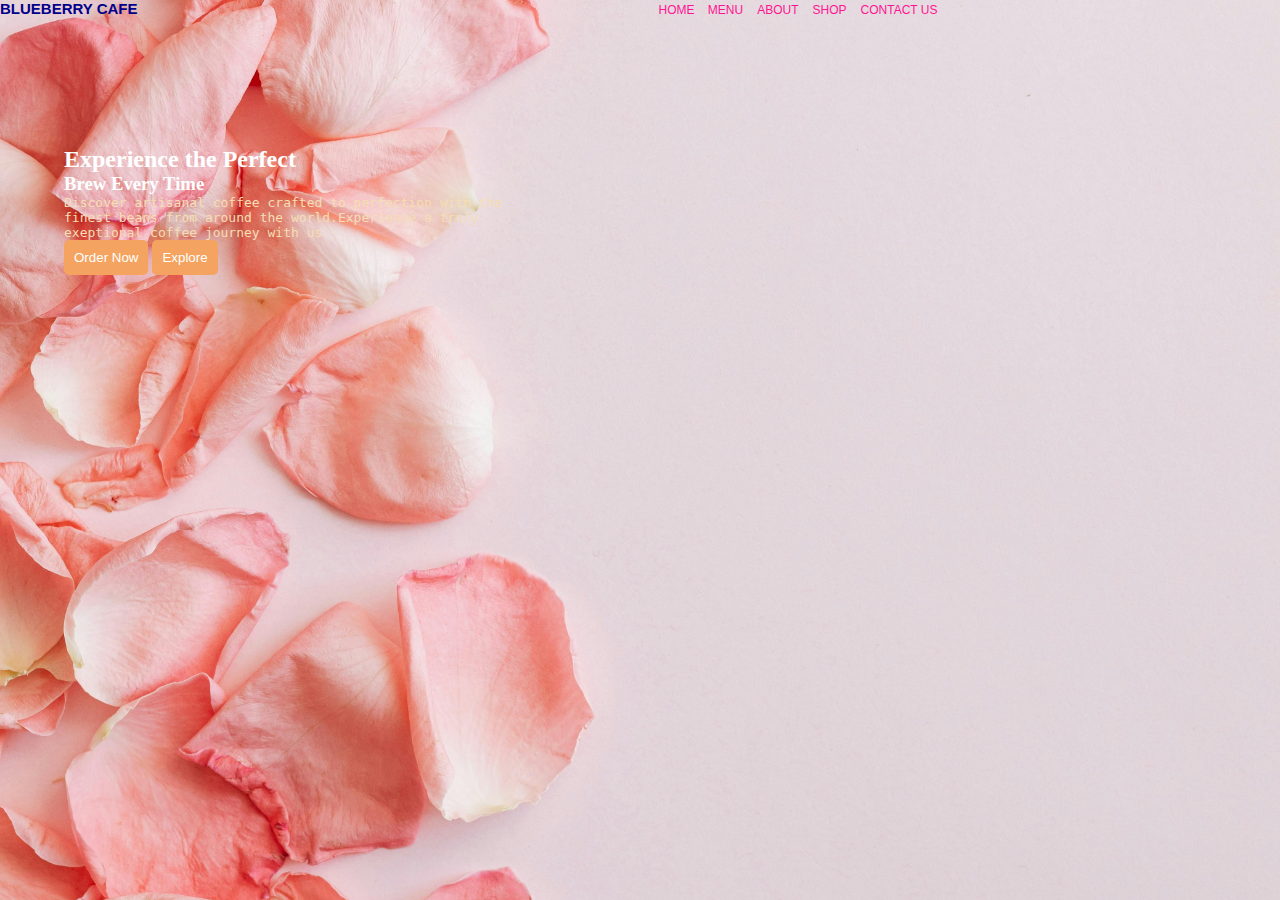
<file: index.html>
<!DOCTYPE html>
<html lang="en">
<head>
    <meta charset="UTF-8">
    <meta http-equiv="X-UA-Compatible" content="IE=edge">
    <meta name="viewport" content="width=device-width, initial-scale=1.0">
    <title>Coffee </title>
    <link rel="stylesheet" href="style.css">
    <link rel="stylesheet" href="https://cdnjs.cloudflare.com/ajax/libs/font-awesome/6.6.0/css/all.min.css" />
</head>
<body >
    <div class="image"></div>
    <div class="must">
    <h1 class="main">BLUEBERRY CAFE</h1>
    <ul>
        <li><a href="index.html">HOME </a></li>
        <li><a href="menu.html">MENU</a></li>
        <li><a href="about.html">ABOUT</a></li>
        <li><a href="shop.html">SHOP</a></li>
        <li><a href="contact.html"> CONTACT US</a></li>
    </ul>
    </div>
       <div class=sub>
       
        <h2 class="main1">Experience the Perfect</h2>
        <h3 class="main2">Brew Every Time</h3>
        <p class="para">Discover artisanal coffee crafted to perfection with the finest beans from around the world.Experience a truly exeptional coffee journey with us</p>
    </div>
    <div class="page"></div>
    <div class="sub1">
        <button>Order Now</button>
        <button>Explore</button>
    </div>
        

</body>
</html>
</file>
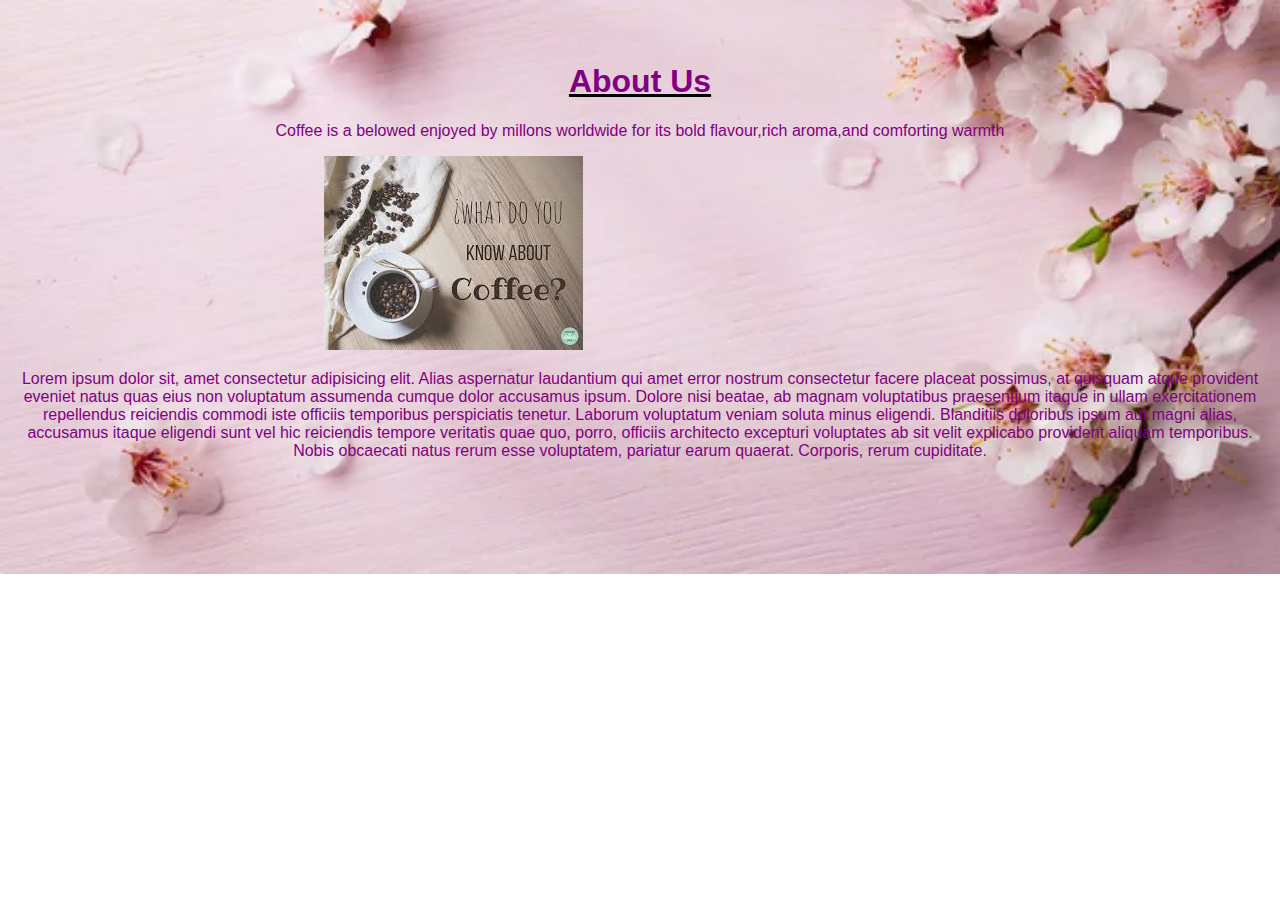
<file: about.html>
<!DOCTYPE html>
<html lang="en">
<head>
  <meta charset="UTF-8">
  <meta http-equiv="X-UA-Compatible" content="IE=edge">
  <meta name="viewport" content="width=device-width, initial-scale=1.0">
  <title>Document</title>
  <link rel="stylesheet" href="style2.css">
</head>
<body>
   <h1>About Us</h1>
   <p>Coffee is a belowed enjoyed by millons worldwide for its bold flavour,rich aroma,and comforting warmth</p>
   <div class="img">
   <img src="AS.jpg" alt=""></div>
   <div class="para">
   <p>Lorem ipsum dolor sit, amet consectetur adipisicing elit. Alias aspernatur laudantium qui amet error nostrum consectetur facere placeat possimus, at quisquam atque provident eveniet natus quas eius non voluptatum assumenda cumque dolor accusamus ipsum. Dolore nisi beatae, ab magnam voluptatibus praesentium itaque in ullam exercitationem repellendus reiciendis commodi iste officiis temporibus perspiciatis tenetur. Laborum voluptatum veniam soluta minus eligendi. Blanditiis doloribus ipsum aut magni alias, accusamus itaque eligendi sunt vel hic reiciendis tempore veritatis quae quo, porro, officiis architecto excepturi voluptates ab sit velit explicabo provident aliquam temporibus. Nobis obcaecati natus rerum esse voluptatem, pariatur earum quaerat. Corporis, rerum cupiditate.</p>
   </div>
</body>
</html>
</file>
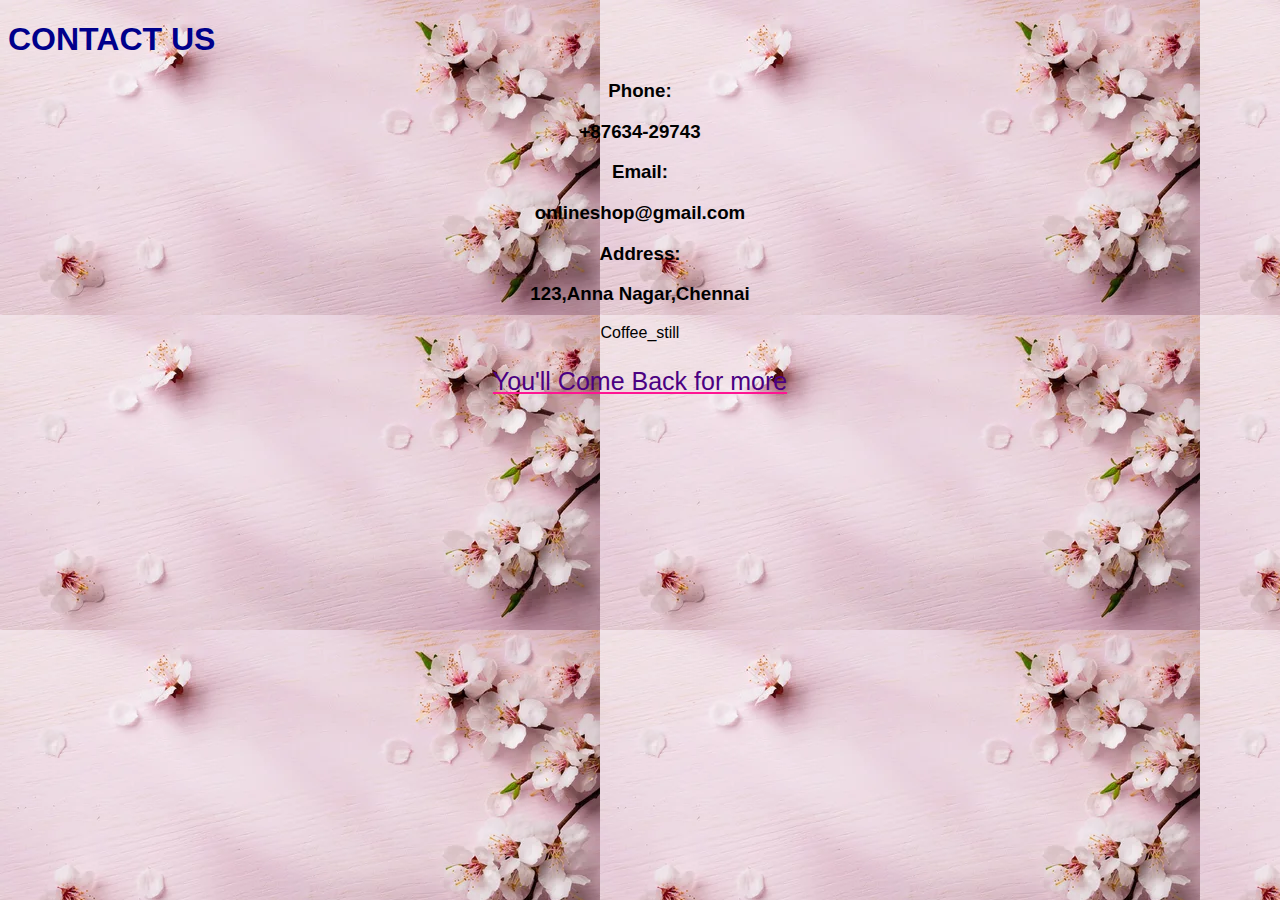
<file: contact.html>
<!DOCTYPE html>
<html lang="en">
<head>
    <meta charset="UTF-8">
    <meta http-equiv="X-UA-Compatible" content="IE=edge">
    <meta name="viewport" content="width=device-width, initial-scale=1.0">
    <title>Document</title>
    <link rel="stylesheet" href="style3.css">
    <link rel="stylesheet" href="https://cdnjs.cloudflare.com/ajax/libs/font-awesome/6.6.0/css/all.min.css" integrity="sha512-Kc323vGBEqzTmouAECnVceyQqyqdsSiqLQISBL29aUW4U/M7pSPA/gEUZQqv1cwx4OnYxTxve5UMg5GT6L4JJg==" crossorigin="anonymous" referrerpolicy="no-referrer" />

</head>
<body>
    
    <h1>CONTACT US<i class="fa-regular fa-address-book"></i></h1>
    <div class="body">
    <div class="phone">
        <h3><i class="fa-solid fa-phone"></i>Phone:</i></h3>
        <h3>+87634-29743</h3>
    </div>
    <div class="email">
        <h3><i class="fa-solid fa-envelope"></i>Email:</h3>
        <h3>onlineshop@gmail.com</h3>
    </div>
    <div class="address:">
        <h3><i class="fa-solid fa-location-dot"></i>Address:</h3>
        <h3>123,Anna Nagar,Chennai</h3>
        </div>
        <div class="insta">
            <i class="fa-brands fa-square-instagram"></i>Coffee_still
        </div>
        
            
        </div>
    </div>
    </div>
    <p>You'll Come Back for more</p>
</body>
</html>
</file>
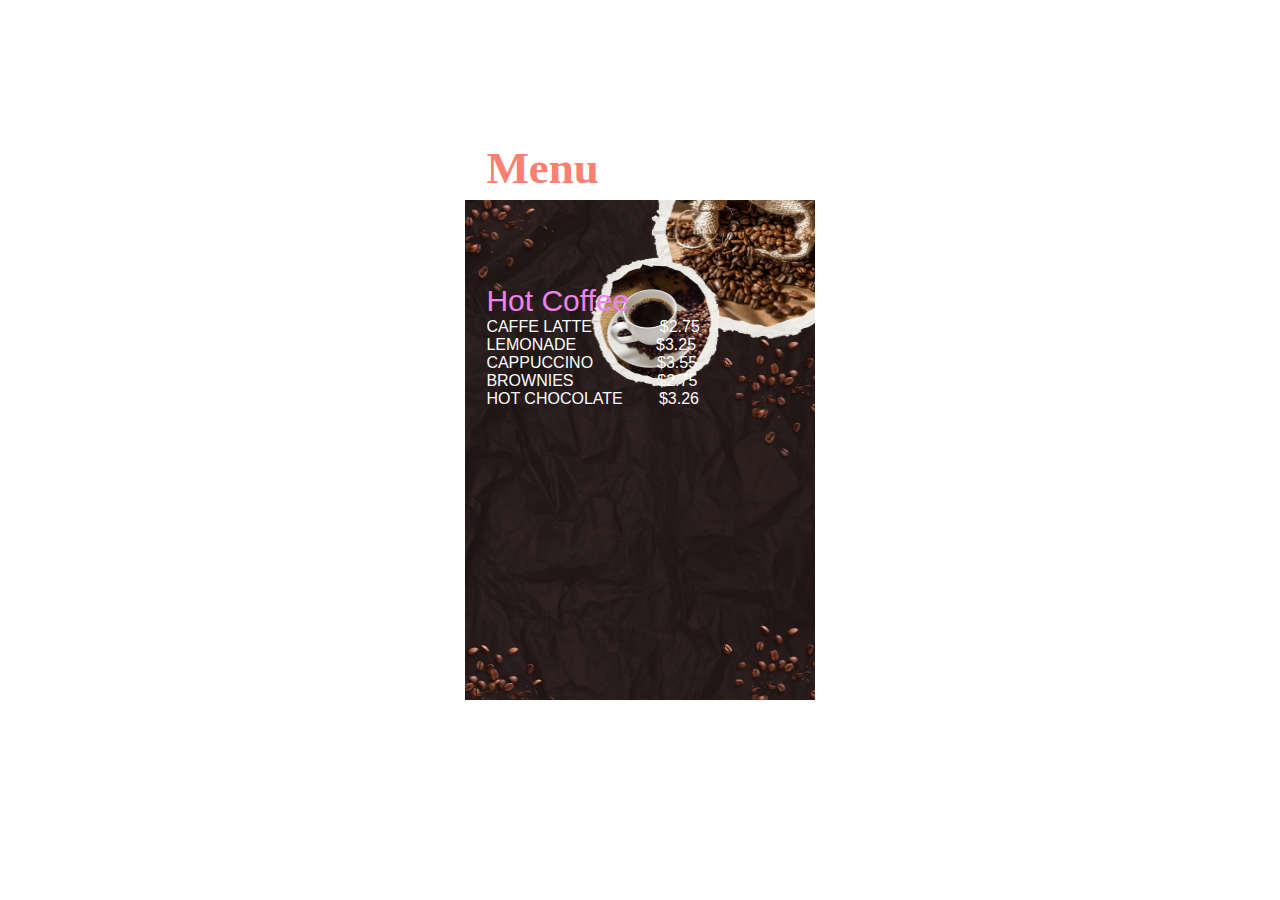
<file: menu.html>
<!DOCTYPE html>
<html lang="en">
<head>
    <meta charset="UTF-8">
    <meta http-equiv="X-UA-Compatible" content="IE=edge">
    <meta name="viewport" content="width=device-width, initial-scale=1.0">
    <title>Document</title>
    <link rel="stylesheet" href="style5.css">
    
</head>
<body>
   <h1>Coffee</h1>
   <h2>Menu</h2>
   <h3>Hot Coffee</h3>
   <ul>
       <li>CAFFE LATTE <div class="one">$2.75</div</li><br>
       <li>LEMONADE <div class="two">$3.25</div></li>
       <li>CAPPUCCINO <div class="three">$3.55</div></li>
       <li>BROWNIES <div class="four">$2.75</div></li>
       <li>HOT CHOCOLATE <div class="five">$3.26</div></li>
      
   </ul>
</body>
</html>
</file>
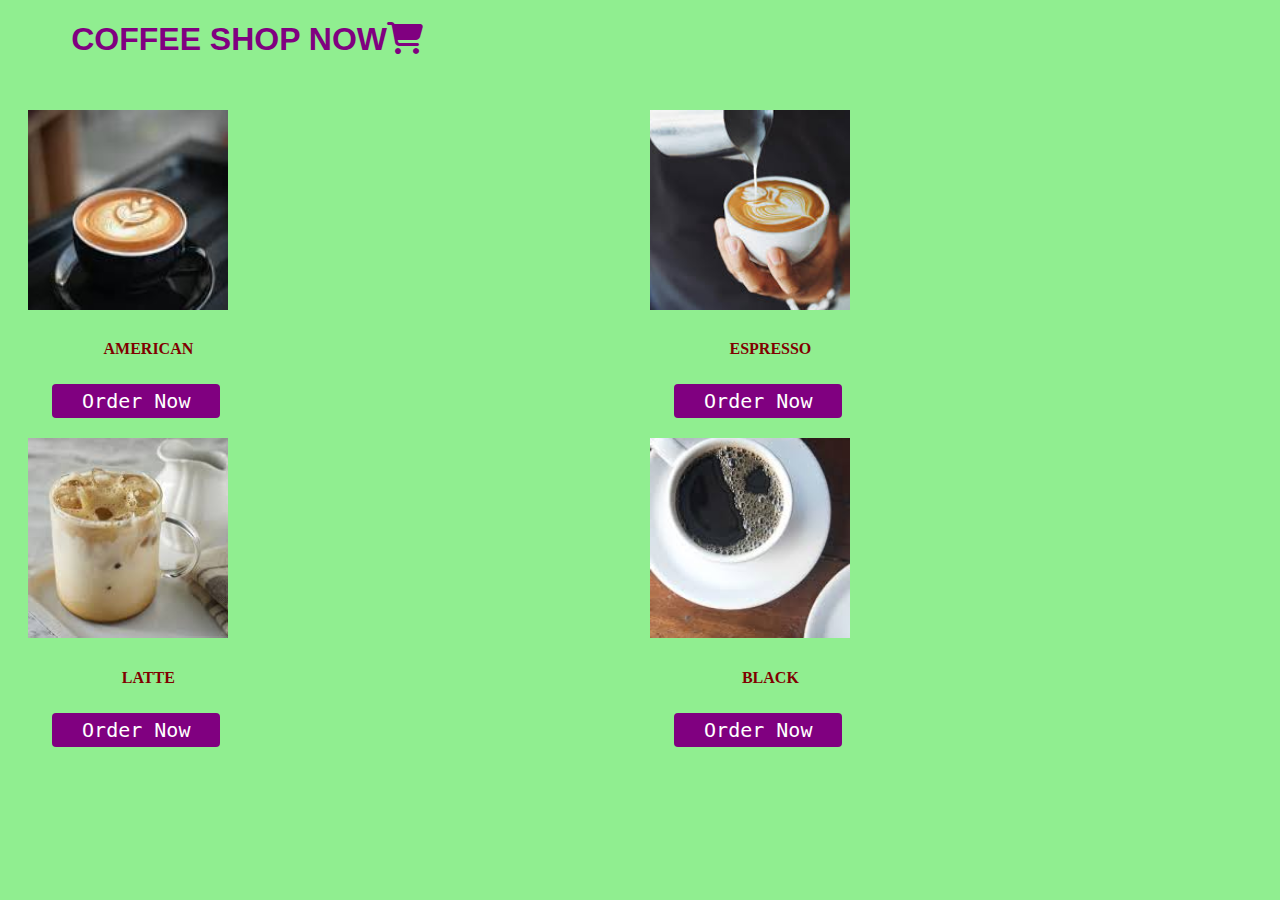
<file: shop.html>
<!DOCTYPE html>
<html lang="en">
<head>
    <meta charset="UTF-8">
    <meta http-equiv="X-UA-Compatible" content="IE=edge">
    <meta name="viewport" content="width=device-width, initial-scale=1.0">
    <title>Document</title>
    <link rel="stylesheet" href="style4.css">
    <link rel="stylesheet" href="https://cdnjs.cloudflare.com/ajax/libs/font-awesome/6.6.0/css/all.min.css" />
</head>
<body>
     <h1>COFFEE SHOP NOW<i class="fa-solid fa-cart-shopping"></i></h1>
    <section class="items">
        <div class="item">
            <img src="i1.jpg" alt="coffee">
            <h4>AMERICAN</h4>
            <button>Order Now</button>
        </div>
        <div class="item">
            <img src="i2.jpg" alt="coffee">
            <h4>ESPRESSO</h4>
            <button>Order Now</button>
        </div>
        <div class="item">
            <img src="i3.jpg" alt="coffee">
            <h4>LATTE</h4>
            <button>Order Now</button>
        </div>
        <div class="item">
            <img src="i4.jpg" alt="coffee">
            <h4>BLACK </h4>
            <button class="black">Order Now</button>
        </div>
    </section>

</body>
</html>
</file>
<file: style.css>
*{
    padding: 0;
    margin: 0;
}
    body{
    background: url(flower.jpg.jpg);
    background-size: cover;
    background-repeat: no-repeat;
    background-attachment: fixed;
    background-position: center;
   
   margin-top: 0%;
    background-attachment: fixed;
}
h1{
    color:darkblue;
}
    


.main{
    color:darkblue;
    font-family:sans-serif;
    font-weight: bold;
    font-size: 15px;
   
}
li,h1,ul{
    display: inline;
    color:deeppink;
   
    
}
li{
    padding: 5px;
    color:deeppink;
    cursor: pointer;
    text-decoration: none;
    transform: 0.3s;
    font-family: cursive;

    }
ul{
    margin-left: 40%;
}
li:hover{
    
    text-decoration: underline wheat;
   transition: scale(0.3s);
   color: navy;
    
    
}
.must{
    margin-bottom: 10%;
}
.sub{
    color: white;
    margin-left: 5%;
}
.main1{
    font-family:cursive;
}
.main2{
    font-family:cursive;
}
.para{
    width:40%;
    font-family:monospace;
    color: wheat;
}
.sub1{
    margin-left: 5%;
    border-radius: 5px;
   
}
button{
    color: white;
    background-color: sandybrown;
    border-radius: 5px ;
    border: sandybrown 2px;
    padding: 10px;
    text-decoration: none;
    cursor: pointer;
   
    font-family: "Oswald", sans-serif;
  font-optical-sizing: auto;
  font-weight: weight;
  font-style: normal;
}
button:hover{
      text-decoration: underline;
      background-color: violet;
      color: black;
      transform: scale(1.03);


}
li,a{
    color:deeppink;
    text-decoration: none;
    font-family: Arial, Helvetica, sans-serif;
    font-size: 12px;
}
a:hover{
    background-color:green;

    color: white;
    
}

@media  screen and (max-width:600px) {
    ul{
        font-size: 10px;
        padding: 2px;
        margin-left: 3%;
        color: deeppink;
    }
    .main{
        font-size: 20px;
    }
    .para{
        width: 400px;
        color:darkred;
        font-family: Arial, Helvetica, sans-serif;
    }
    .sub{
        margin-top: 25%;
    }
    .main1{
        color:darkviolet ;
    }
    .main2{
         color:darkviolet;
    }
    li{
        color: deeppink;
    }
    
}
</file>
<file: style2.css>
body{
    background: url(menu1.jpg);
    background-repeat: no-repeat;
    background-position: center;
    background-size: cover;
}
h1{
    text-align: center;
    margin-top: 5%;
    text-decoration: underline black;
    font-family: Arial, Helvetica, sans-serif;
    color:purple
}
p{
    font-family:Arial, Helvetica, sans-serif;
    text-align: center;
    color: purple;
}
.img{
    margin-left: 25%;
}
h2{
   margin-left: 40%;
   margin-bottom:10%;
}
.para{
   color: chocolate;
}
@media screen and (max-width:600px) {
    
}
</file>
<file: style3.css>
body{
    background: url(menu1.jpg);
}
.body{
    text-align: center;
    font-family: Arial, Helvetica, sans-serif;
}
p{
    font-size: 25px;
    text-align: center;
    font-family: Arial, Helvetica, sans-serif;
    text-decoration: underline deeppink;
    color:indigo;
}
h1{
    color:darkblue;
    font-family:sans-serif;
}
</file>
<file: style5.css>
*{
    padding: 0;
    margin: 0;
}
body{
   
    background:url(guna.jpg);
    background-repeat: no-repeat;
    background-size: 350px 500px;
   background-position: center;
   background-attachment: fixed;
}
h1{
    margin-left: 37%;
    margin-top: 8%;
    color: white;
    font-family: "Barlow", sans-serif;
    font-weight: 400;
    
    font-size: 35px;
}
h2{
    margin-left: 38%;
    color:salmon;
    font-family:Vladimir Script;
    font-size: 45px;
}
h3{
    margin-left: 38%;
    margin-top: 7%;
    color:violet;
    font-family: "Poppins", sans-serif;
    font-weight: 400;
    font-style: normal;
    font-size: 30px;
}
ul{
    margin-left: 38%;
    color: white;
    font-family: "Open Sans", sans-serif;
  font-optical-sizing: auto;
  font-weight: weight;
  font-style: normal;
  font-variation-settings:
    "wdth" 100;
}
    
   
}
li{
    text-decoration: none;
    display: inline;
    }
ul,li{
     list-style:none;
     
}
.one{
    margin-left: 8%;
    display: inline;
   
}
.two{
    display: inline;
    margin-left: 9.5%;
}
.three{
    display: inline;
    margin-left: 7.5%;
}
.four{
    display: inline;
    margin-left: 10%;
}
.five{
    display: inline;
    margin-left: 4%;
}
@media screen and (max-width:600px) {
    h1{
        margin-left: 15%;
        margin-top: 25%;
    }
    h2{
        margin-left: 20%;
    }
    ul{
        margin-left: 17%;
    }
    h3{
        margin-left: 17%;
    }
}
</file>
<file: style4.css>
body{
  background-color: lightgreen;
}
.items{
    display: grid;
    grid-template-columns: repeat(2,1fr);
    padding: 30px 20px;
    grid-column-gap: 20px;
    grid-row-gap: 20px;
    
}
.item img{
    width: 200px;
    height: 200px;
    object-fit: cover;
    cursor: pointer;
    transition: 0.2s ease;
}
.item img:hover{
  transform: scale(1.04);
}
.item h4{
    padding: 5px;
    text-align: center;
    margin-right: 65%;
    color: maroon;
    font-family: "Dancing Script", cursive;
    font-optical-sizing: auto;
    font-weight: weight;
    font-style: normal;
    margin-left: 5%;
}
.item button{
    padding: 5px 30px;
    border: none;
    outline: none;
    background-color: purple;
    color: white;
    cursor: pointer;
    border-radius: 4px;
    font-size: 20px;
    display: block;
    margin: 0 auto;
    margin-left: 4%;
  
  font-family: "Roboto Mono", monospace;
  font-optical-sizing: auto;
  font-weight: weight;
  font-style: normal;

}
.item button:hover{
   background-color:aqua;
   color: black;
}
h1{
    font-family: "Montserrat", sans-serif;
  font-optical-sizing: auto;
  font-weight: weight;
  font-style: normal;
 margin-left: 20%;
 color: purple;
 margin-left: 5%;

}

@media screen and (max-width:600px){
       
}
</file>
